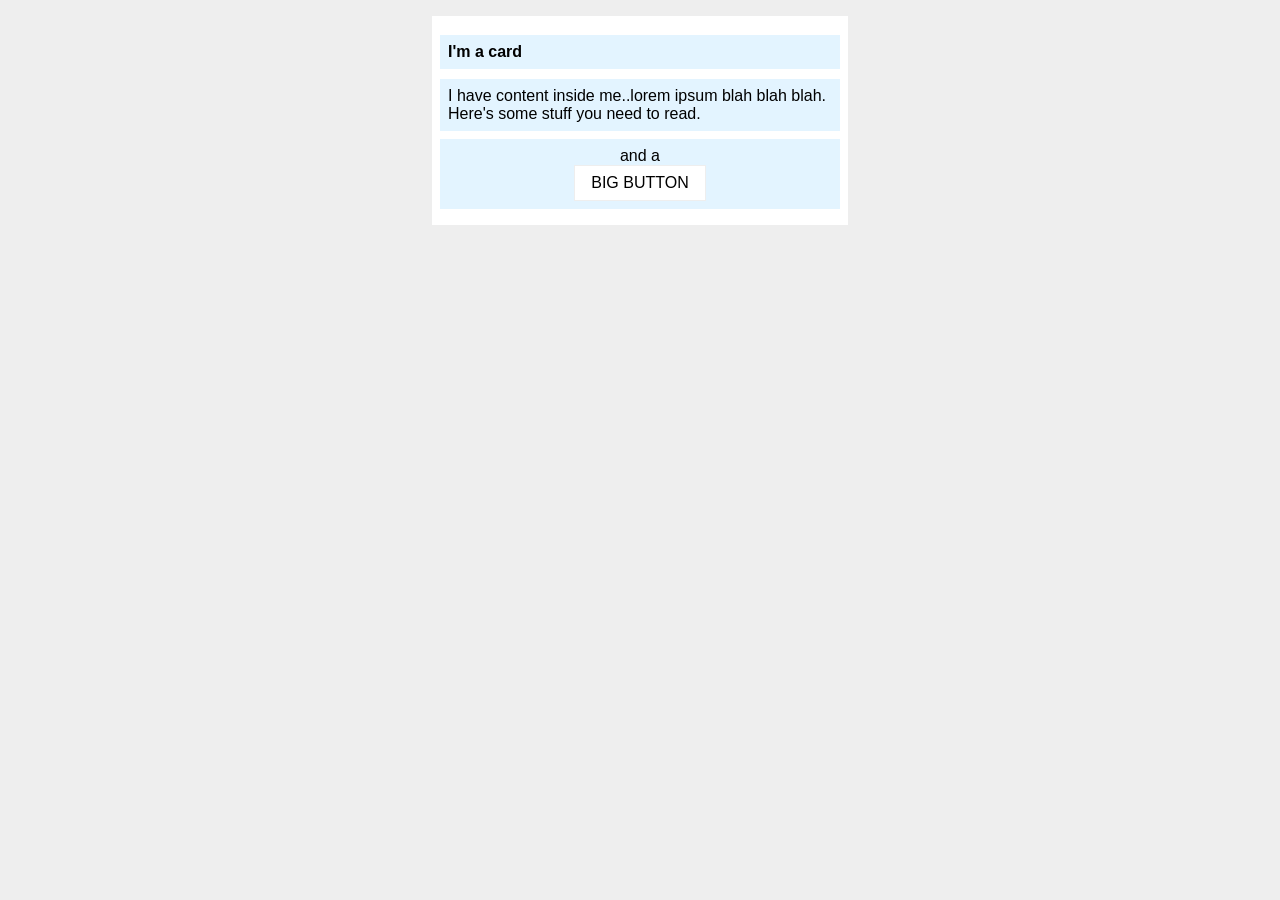
<file: foundations/block-and-inline/02-margin-and-padding-2/index.html>
<!DOCTYPE html>
<html lang="en">
  <head>
    <meta charset="UTF-8">
    <meta http-equiv="X-UA-Compatible" content="IE=edge">
    <meta name="viewport" content="width=device-width, initial-scale=1.0">
    <title>Margin and Padding exercise 2</title>
    <link rel="stylesheet" href="style.css">
  </head>
  <body>
    <div class="card">
      <h1 class="title">I'm a card</h1>
      <div class="content">I have content inside me..lorem ipsum blah blah blah. Here's some stuff you need to read.</div>
      <div class="button-container">and a <br><button>BIG BUTTON</button></div>
    </div>
  </body>
</html>
</file>
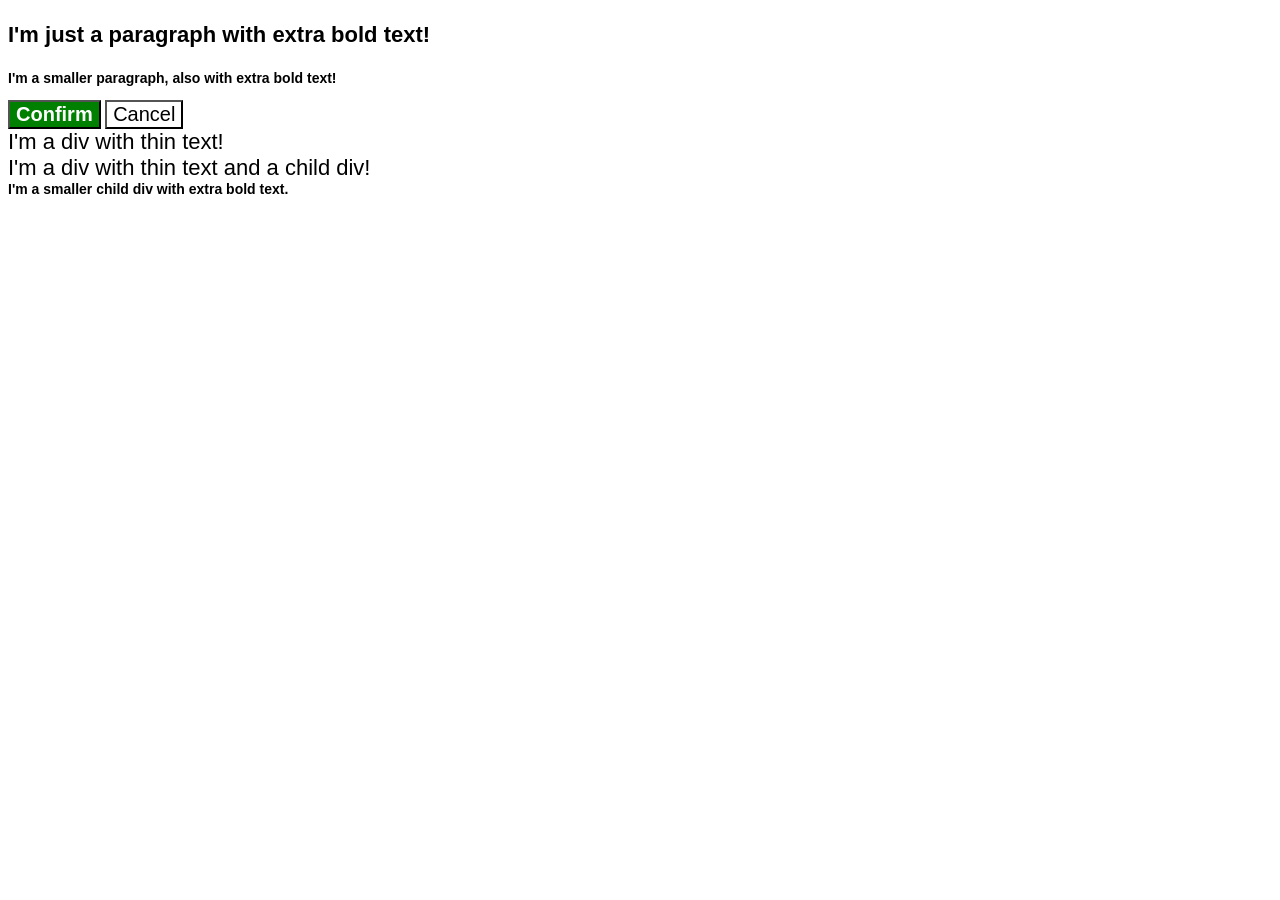
<file: foundations/cascade/01-cascade-fix/index.html>
<!DOCTYPE html>
<html lang="en">
  <head>
    <meta charset="UTF-8">
    <meta http-equiv="X-UA-Compatible" content="IE=edge">
    <meta name="viewport" content="width=device-width, initial-scale=1.0">
    <title>Fix the Cascade</title>
    <link rel="stylesheet" href="style.css">
  </head>

  <body>
    <p class="para">I'm just a paragraph with extra bold text!</p>
    <p class="para small-para">I'm a smaller paragraph, also with extra bold text!</p>

    <button id="confirm-button" class="button confirm">Confirm</button>
    <button id="cancel-button" class="button cancel">Cancel</button>

    <div class="text">I'm a div with thin text!</div>
    <div class="text">I'm a div with thin text and a child div!
      <div class="text child">I'm a smaller child div with extra bold text.</div>
    </div>
  </body>
</html>
</file>
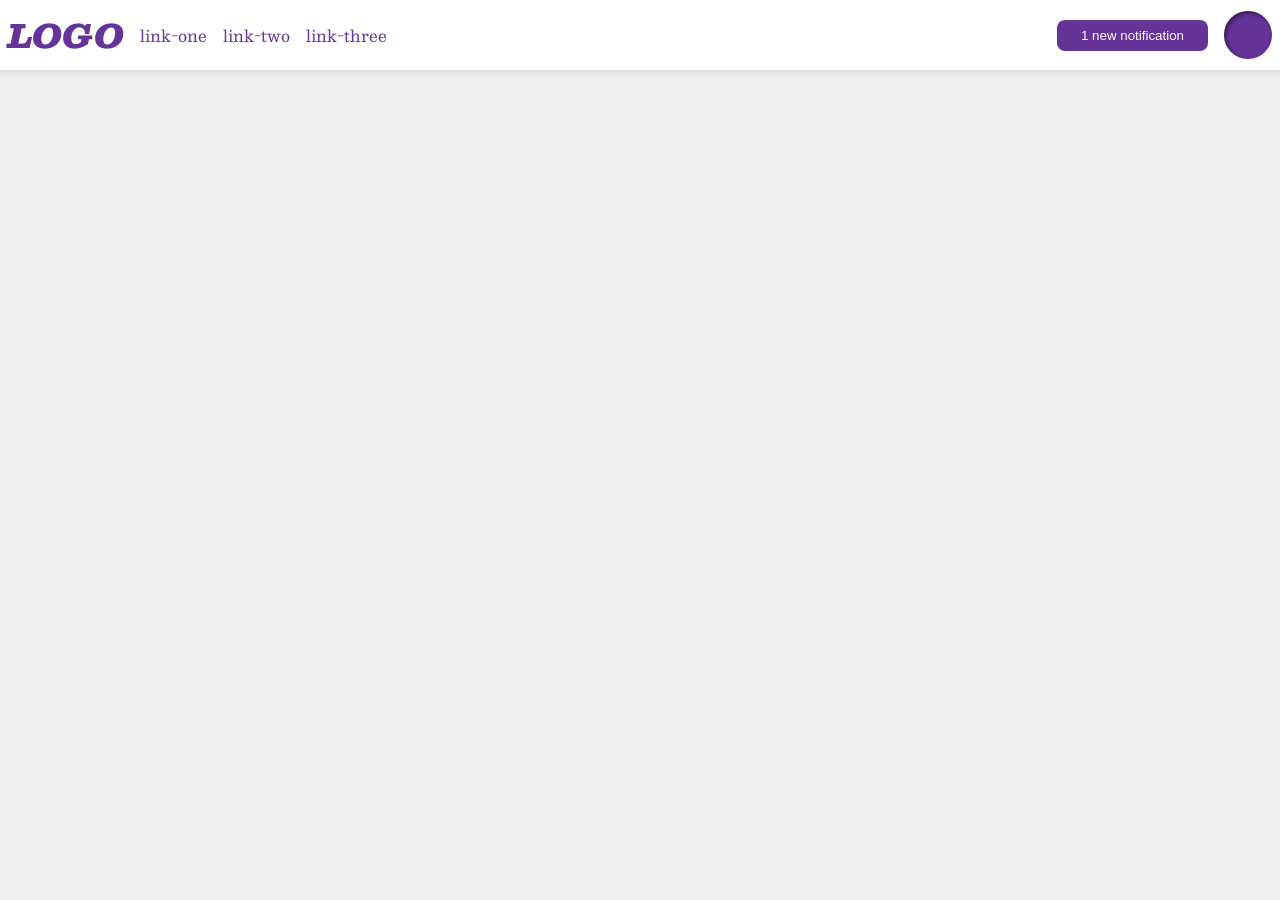
<file: foundations/flex/03-flex-header-2/index.html>
<!DOCTYPE html>
<html lang="en">
  <head>
    <meta charset="UTF-8">
    <meta http-equiv="X-UA-Compatible" content="IE=edge">
    <meta name="viewport" content="width=device-width, initial-scale=1.0">
    <title>Flex Header 2</title>
    <link rel="stylesheet" href="style.css">
  </head>

  <body>
    <div class="header">

      <div class="items-left">
        <div class="logo">
          LOGO
        </div>
        <ul class="links">
          <li><a href="https://google.com">link-one</a></li>
          <li><a href="https://google.com">link-two</a></li>
          <li><a href="https://google.com">link-three</a></li>
        </ul>
      </div>

      <div class="items-right">
        <button class="notifications">
          1 new notification
        </button>
        <div class="profile-image"></div>
      </div>

    </div>
  </body>
</html>
</file>
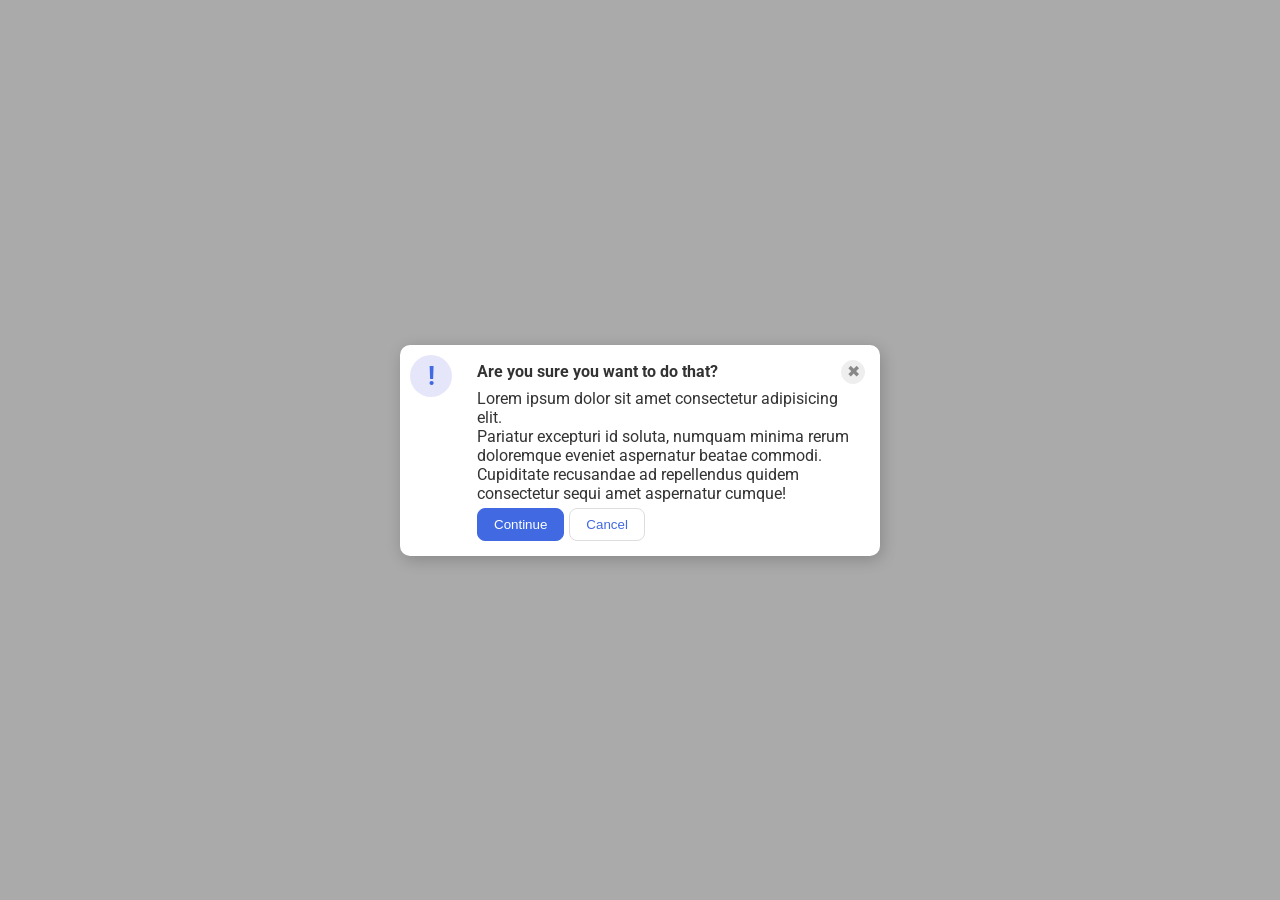
<file: foundations/flex/05-flex-modal/index.html>
<!DOCTYPE html>
<html lang="en">
  <head>
    <meta charset="UTF-8">
    <meta http-equiv="X-UA-Compatible" content="IE=edge">
    <meta name="viewport" content="width=device-width, initial-scale=1.0">
    <link rel="stylesheet" href="style.css">
    <title>Modal</title>
  </head>
  <body>
    <div class="modal">
      <div class="icon">!</div>

      <div class="message">
        <div class="top-message">
          <div class="header"><strong>Are you sure you want to do that?</strong></div>
          <button class="close-button">✖</button>
        </div>

        <div class="text">Lorem ipsum dolor sit amet consectetur adipisicing elit.<br>
           Pariatur excepturi id soluta, numquam minima rerum doloremque eveniet aspernatur beatae commodi. <br>
           Cupiditate recusandae ad repellendus quidem consectetur sequi amet aspernatur cumque!</div>
        
        <div class="buttons">
          <button class="continue">Continue</button>
          <button class="cancel">Cancel</button>
        </div>
      </div>
    </div>
  </body>
</html>
</file>
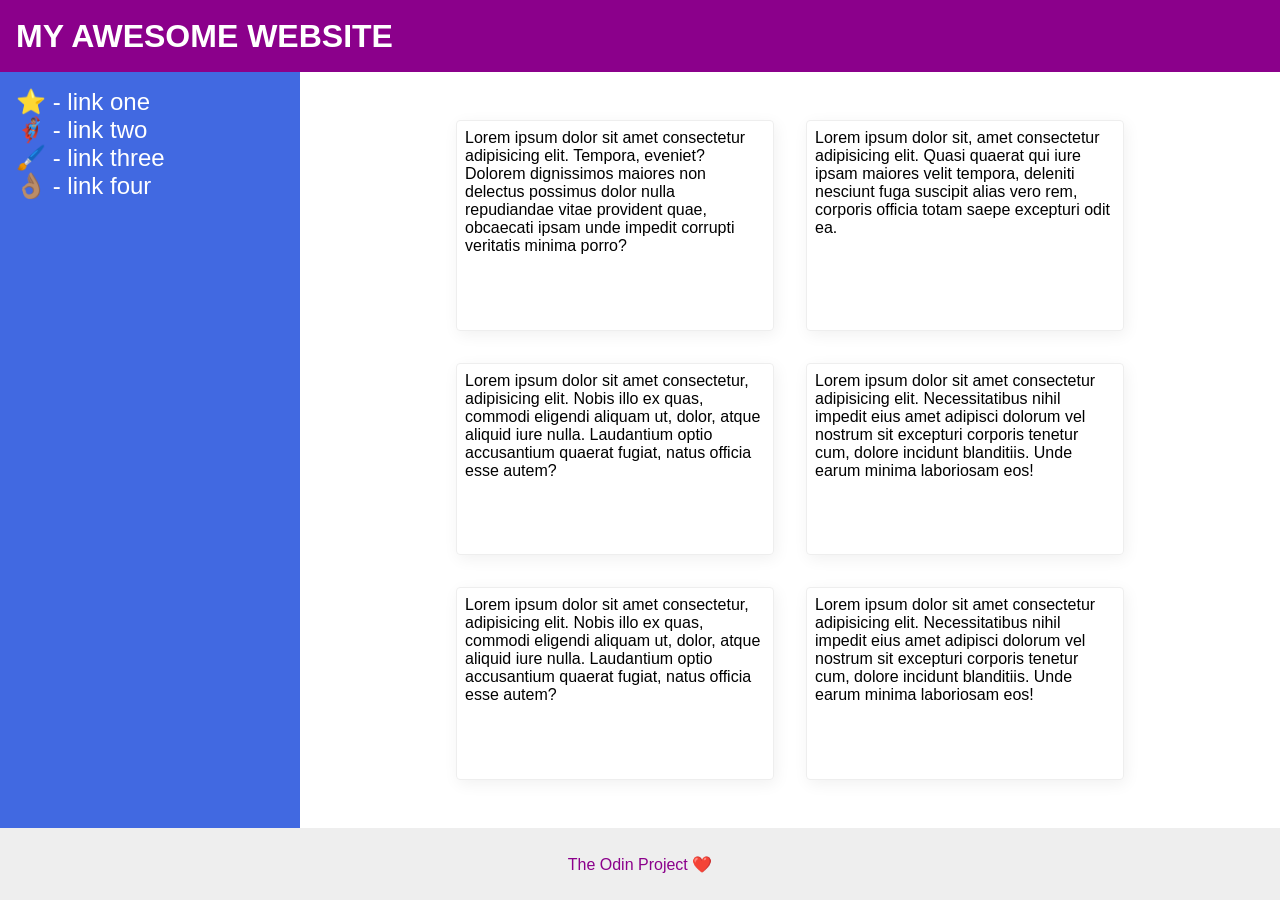
<file: foundations/flex/07-flex-layout-2/index.html>
<!DOCTYPE html>
<html lang="en">
  <head>
    <meta charset="UTF-8">
    <meta http-equiv="X-UA-Compatible" content="IE=edge">
    <meta name="viewport" content="width=device-width, initial-scale=1.0">
    <title>The Holy Grail</title>
    <link rel="stylesheet" href="style.css">
  </head>
  <body>
    <div class="header">
      MY AWESOME WEBSITE
    </div>
    
    <div class="middle">
      <div class="sidebar">
        <ul>
          <li><a href="#">⭐ - link one</a></li>
          <li><a href="#">🦸🏽‍♂️ - link two</a></li>
          <li><a href="#">🖌️ - link three</a></li>
          <li><a href="#">👌🏽 - link four</a></li>
        </ul>
      </div>
    
      <div class="cards">
        <div class="card">Lorem ipsum dolor sit amet consectetur adipisicing elit. Tempora, eveniet? Dolorem dignissimos maiores non delectus possimus dolor nulla repudiandae vitae provident quae, obcaecati ipsam unde impedit corrupti veritatis minima porro?</div>
        <div class="card">Lorem ipsum dolor sit, amet consectetur adipisicing elit. Quasi quaerat qui iure ipsam maiores velit tempora, deleniti nesciunt fuga suscipit alias vero rem, corporis officia totam saepe excepturi odit ea.</div>
        <div class="card">Lorem ipsum dolor sit amet consectetur, adipisicing elit. Nobis illo ex quas, commodi eligendi aliquam ut, dolor, atque aliquid iure nulla. Laudantium optio accusantium quaerat fugiat, natus officia esse autem?</div>
        <div class="card">Lorem ipsum dolor sit amet consectetur adipisicing elit. Necessitatibus nihil impedit eius amet adipisci dolorum vel nostrum sit excepturi corporis tenetur cum, dolore incidunt blanditiis. Unde earum minima laboriosam eos!</div>
        <div class="card">Lorem ipsum dolor sit amet consectetur, adipisicing elit. Nobis illo ex quas, commodi eligendi aliquam ut, dolor, atque aliquid iure nulla. Laudantium optio accusantium quaerat fugiat, natus officia esse autem?</div>
        <div class="card">Lorem ipsum dolor sit amet consectetur adipisicing elit. Necessitatibus nihil impedit eius amet adipisci dolorum vel nostrum sit excepturi corporis tenetur cum, dolore incidunt blanditiis. Unde earum minima laboriosam eos!</div>
      </div>
    </div>

    <div class="footer">
      The Odin Project ❤️
    </div>
  </body>
</html>
</file>
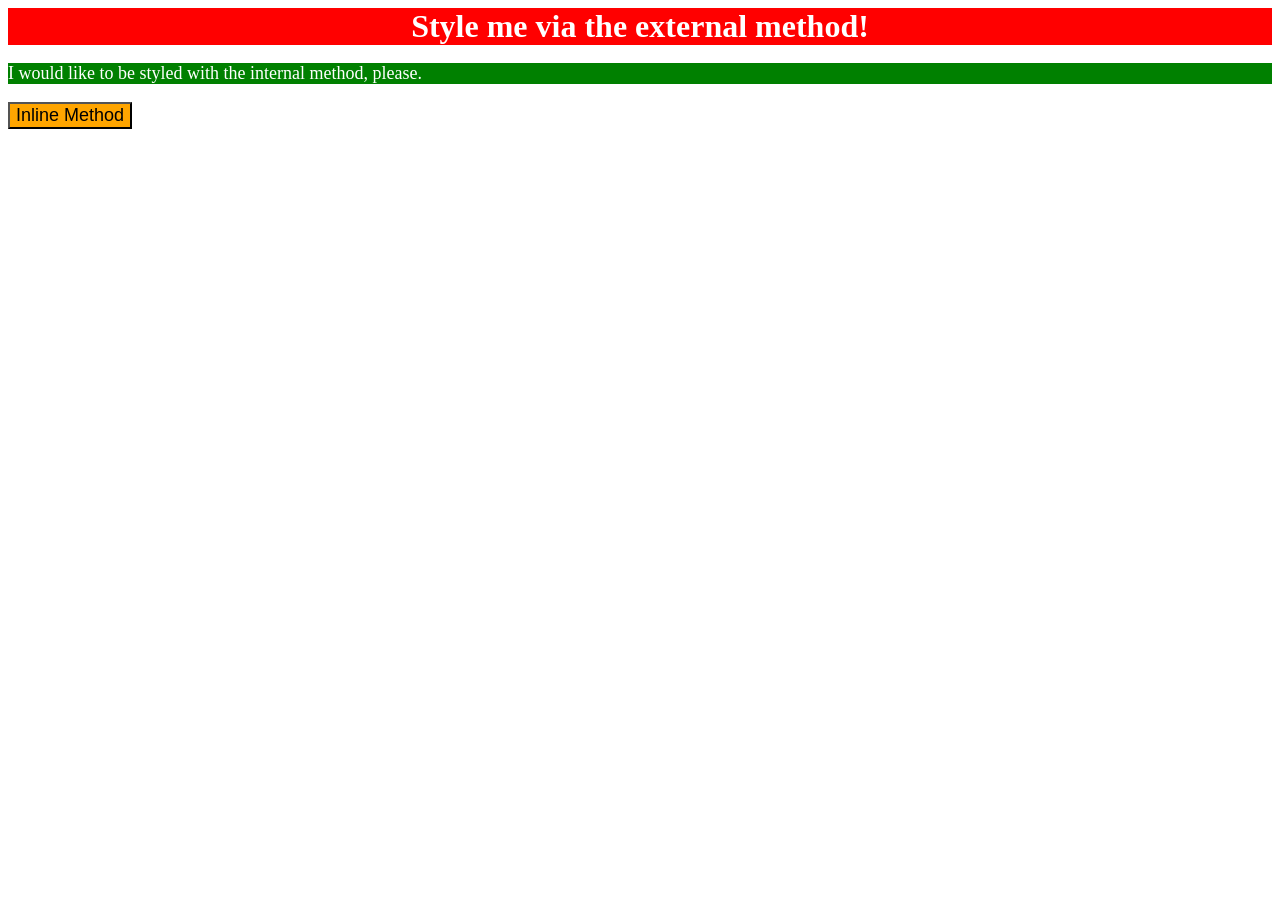
<file: foundations/intro-to-css/01-css-methods/index.html>
<!DOCTYPE html>
<html lang="en">
  <head>
    <meta charset="UTF-8">
    <meta http-equiv="X-UA-Compatible" content="IE=edge">
    <meta name="viewport" content="width=device-width, initial-scale=1.0">
    <link rel="stylesheet" href="styles.css">
    <title>Methods for Adding CSS</title>
    
    <style>
      p {
          background-color: green;
          color: white;
          font-size: 18px;
      }
    </style>
  </head>
  
  <body>
    <div>Style me via the external method!</div>
    <p>I would like to be styled with the internal method, please.</p>
    <button style="background-color: orange; font-size: 18px;">Inline Method</button>
  </body>
</html>
</file>
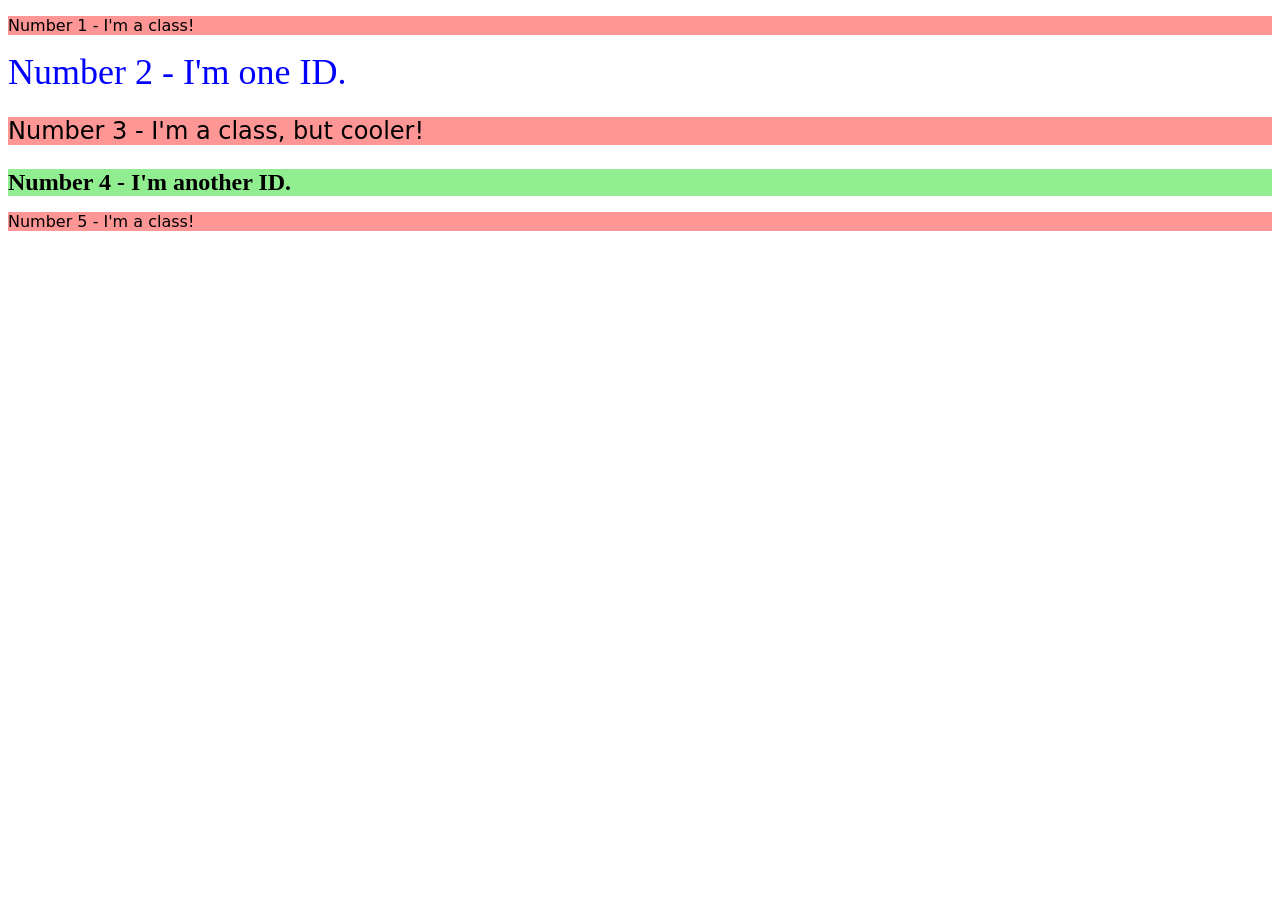
<file: foundations/intro-to-css/02-class-id-selectors/index.html>
<!DOCTYPE html>
<html lang="en">
  <head>
    <meta charset="UTF-8">
    <meta http-equiv="X-UA-Compatible" content="IE=edge">
    <meta name="viewport" content="width=device-width, initial-scale=1.0">
    <title>Class and ID Selectors</title>
    <link rel="stylesheet" href="style.css">
  </head>

  <body>
    <p class="odd-number">Number 1 - I'm a class!</p>
    <div id="second">Number 2 - I'm one ID.</div>
    <p class="odd-number" id="third">Number 3 - I'm a class, but cooler!</p>
    <div id="fourth">Number 4 - I'm another ID.</div>
    <p class="odd-number">Number 5 - I'm a class!</p>
  </body>
</html>
</file>
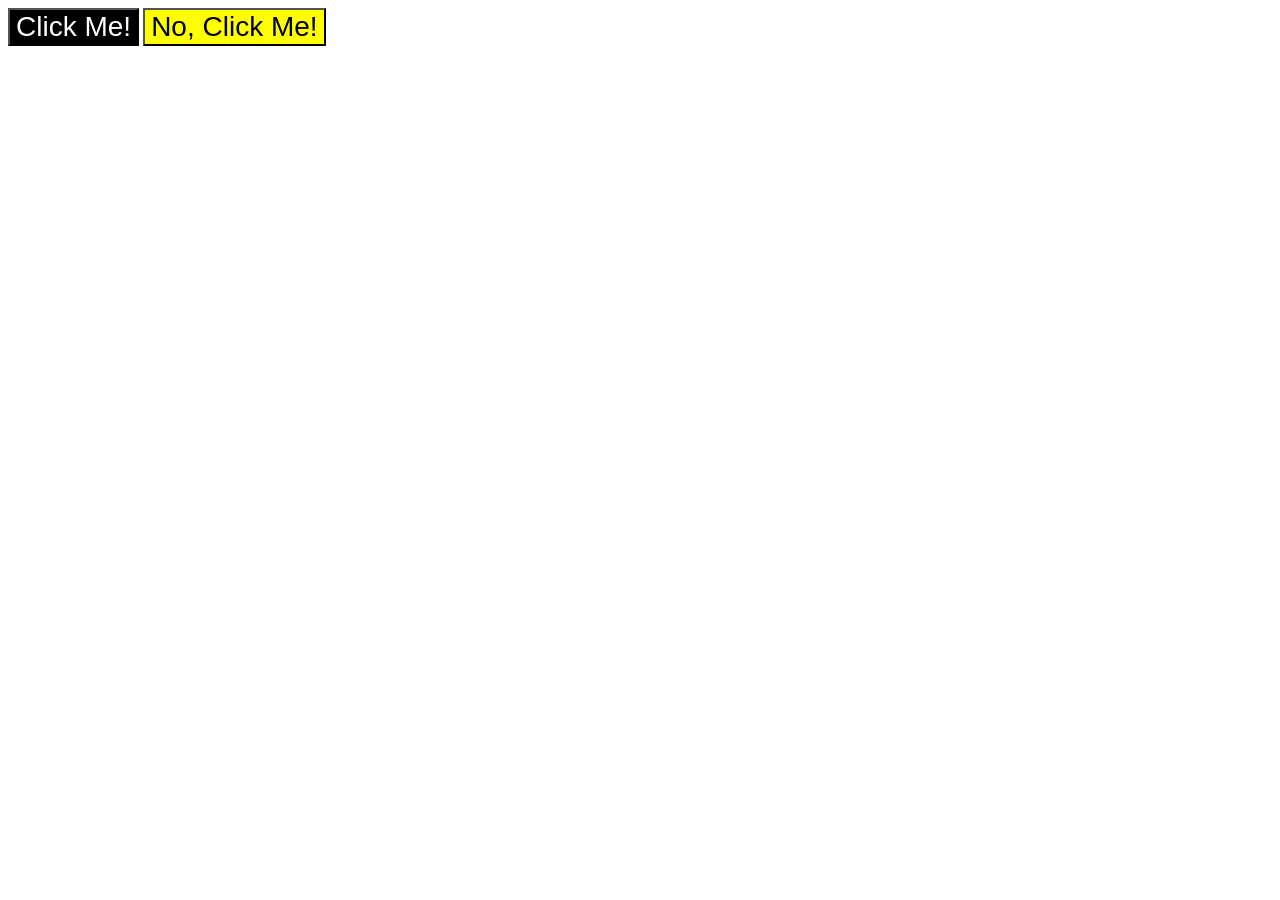
<file: foundations/intro-to-css/03-grouping-selectors/index.html>
<!DOCTYPE html>
<html lang="en">
  <head>
    <meta charset="UTF-8">
    <meta http-equiv="X-UA-Compatible" content="IE=edge">
    <meta name="viewport" content="width=device-width, initial-scale=1.0">
    <title>Grouping Selectors</title>
    <link rel="stylesheet" href="style.css">
  </head>
  <body>
    <button class="firstButton">Click Me!</button>
    <button class="secondButton">No, Click Me!</button>
  </body>
</html>
</file>
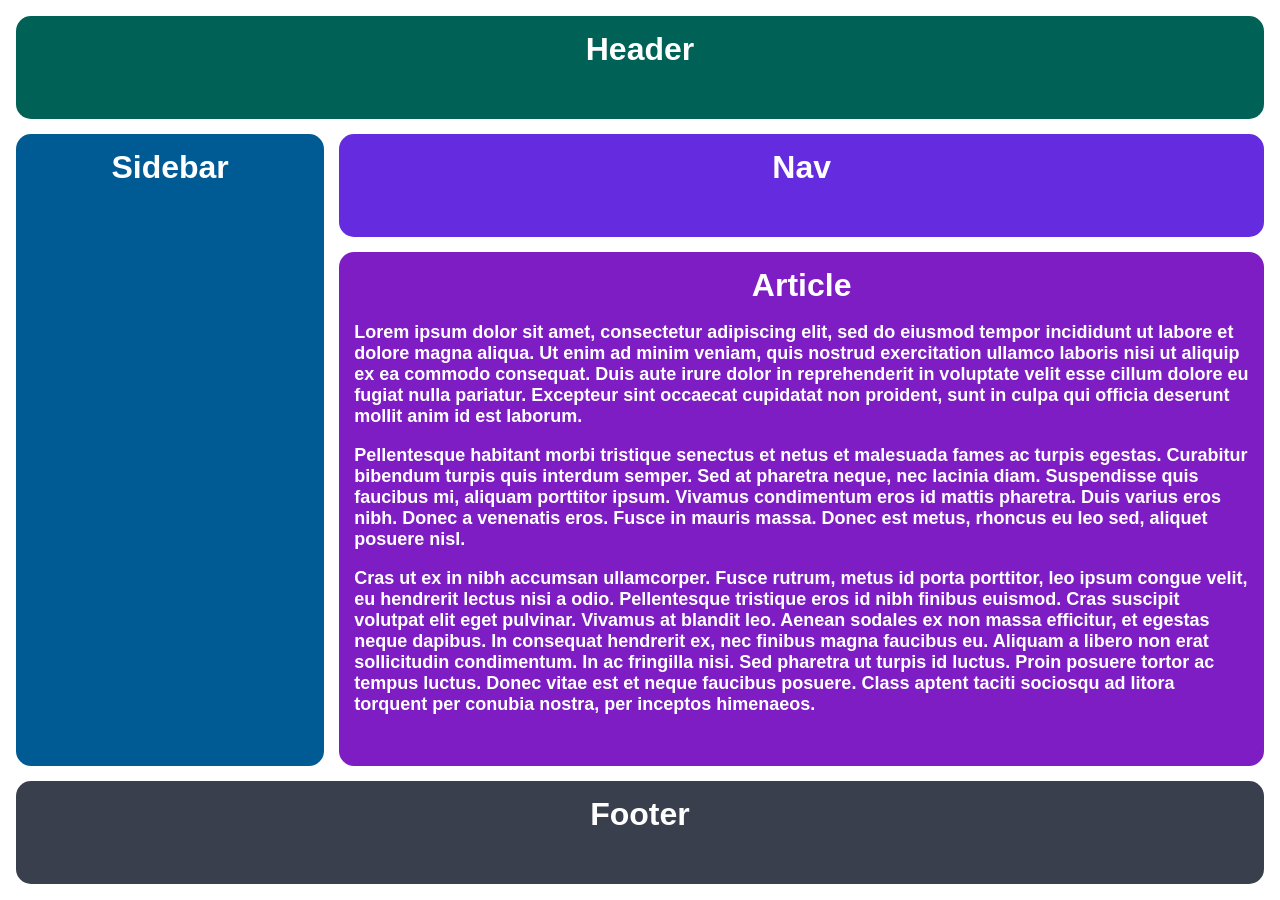
<file: intermediate-html-css/positioning-grid/01-basic-holy-grail/index.html>
<!DOCTYPE html>
<html lang="en">
  <head>
    <meta charset="UTF-8">
    <meta http-equiv="X-UA-Compatible" content="IE=edge">
    <meta name="viewport" content="width=device-width, initial-scale=1.0">
    <title>The Holy Grail</title>
    <link rel="stylesheet" href="style.css">
  </head>
  
  <body>
    <div class="container">
      <div class="header">Header</div>
      <div class="sidebar">Sidebar</div>
      <div class="nav">Nav</div>
      <div class="article">Article
        <p>Lorem  ipsum dolor sit amet, consectetur adipiscing elit, sed do eiusmod tempor incididunt ut labore et dolore magna aliqua. Ut enim ad minim veniam, quis nostrud exercitation ullamco laboris nisi ut aliquip ex ea commodo consequat. Duis aute irure dolor in reprehenderit in voluptate velit esse cillum dolore eu fugiat nulla pariatur. Excepteur sint occaecat cupidatat non proident, sunt in culpa qui officia deserunt mollit anim id est laborum.</p>
        <p>Pellentesque habitant morbi tristique senectus et netus et malesuada fames ac turpis egestas. Curabitur bibendum turpis quis interdum semper. Sed at pharetra neque, nec lacinia diam. Suspendisse quis faucibus mi, aliquam porttitor ipsum. Vivamus condimentum eros id mattis pharetra. Duis varius eros nibh. Donec a venenatis eros. Fusce in mauris massa. Donec est metus, rhoncus eu leo sed, aliquet posuere nisl.</p>
        <p>Cras ut ex in nibh accumsan ullamcorper. Fusce rutrum, metus id porta porttitor, leo ipsum congue velit, eu hendrerit lectus nisi a odio. Pellentesque tristique eros id nibh finibus euismod. Cras suscipit volutpat elit eget pulvinar. Vivamus at blandit leo. Aenean sodales ex non massa efficitur, et egestas neque dapibus. In consequat hendrerit ex, nec finibus magna faucibus eu. Aliquam a libero non erat sollicitudin condimentum. In ac fringilla nisi. Sed pharetra ut turpis id luctus. Proin posuere tortor ac tempus luctus. Donec vitae est et neque faucibus posuere. Class aptent taciti sociosqu ad litora torquent per conubia nostra, per inceptos himenaeos.</p>
      </div>
      <div class="footer">Footer</div>
    </div>
  </body>
</html>
</file>
<file: foundations/block-and-inline/02-margin-and-padding-2/style.css>
* {
  font-size: 16px;
}

body {
  background: #eee;
  font-family: sans-serif;
}

.card {
  width: 400px;
  background: #fff;
  padding: 8px;
  margin: 16px auto;
}

.title {
  background: #e3f4ff;
  padding: 8px;
}

.content {
  background: #e3f4ff;
  padding: 8px;
}

.button-container {
  background: #e3f4ff;
  padding: 8px;
  margin: 8px auto;
  text-align: center;
}

button {
  background: white;
  border: 1px solid #eee;
  padding: 8px 16px;
}
</file>
<file: foundations/cascade/01-cascade-fix/style.css>
body {
  font-family: Arial, Helvetica, sans-serif;
}

.para,
.small-para {
  color: hsl(0, 0%, 0%);
  font-weight: 800;
}

.para.small-para {
  font-size: 14px;
  font-weight: 800;
}

.para {
  font-size: 22px;
}

#confirm-button {
  background: green;
  color: white;
  font-weight: bold;
} 

.button {
  background-color: rgb(255, 255, 255);
  color: rgb(0, 0, 0);
  font-size: 20px;
}

.text .child {
  color: rgb(0, 0, 0);
  font-weight: 800;
  font-size: 14px;
}

div.text {
  color: rgb(0, 0, 0);
  font-size: 22px;
  font-weight: 100;
}
</file>
<file: foundations/flex/03-flex-header-2/style.css>
/* this is some magical font-importing.  
you'll learn about it later. */
@import url('https://fonts.googleapis.com/css2?family=Besley:ital,wght@0,400;1,900&display=swap');

body {
  margin: 0;
  background: #eee;
  font-family: Besley, serif;
}

.header {
  background: white;
  border-bottom: 1px solid #ddd;
  box-shadow: 0 0 8px rgba(0,0,0,.1);

  display: flex;
  flex-direction: row;
  justify-content: space-between;
  align-items: center;
  padding: 8px;
}

.items-left {
  display: flex;
  flex-direction: row;
  justify-content: space-evenly;
  align-items: center;
  gap: 16px;
}

.items-right {
  display: flex;
  flex-direction: row;
  justify-content: space-evenly;
  align-items: center;
  gap: 16px;
}

.profile-image {
  background: rebeccapurple;
  box-shadow: inset 2px 2px 4px rgba(0,0,0,.5);
  border-radius: 50%;
  width: 48px;
  height: 48px;
}

.logo {
  color: rebeccapurple;
  font-size: 32px;
  font-weight: 900;
  font-style: italic;
}

button {
  border: none;
  border-radius: 8px;
  background: rebeccapurple;
  color: white;
  padding: 8px 24px;
}

a {
  /* this removes the line under our links */
  text-decoration: none;
  color: rebeccapurple;
}

ul {
  list-style-type: none;
  margin: 0;
  padding: 0;

  display: flex;
  flex-direction: row;
  gap: 16px;
}
</file>
<file: foundations/flex/05-flex-modal/style.css>
@import url('https://fonts.googleapis.com/css2?family=Roboto:wght@400;700&display=swap');

html, body {
  height: 100%;
}

body {
  font-family: Roboto, sans-serif;
  margin: 0;
  background: #aaa;
  color: #333;
  /* I'll give you this one for free lol */
  display: flex;
  align-items: center;
  justify-content: center;
}

.modal {
  background: white;
  width: 480px;
  border-radius: 10px;
  box-shadow: 2px 4px 16px rgba(0,0,0,.2);

  display: flex;
  flex-direction: row;
}

.message {
  margin: 10px;
}

.top-message {
  margin: 5px;
  display: flex;
  flex-direction: row;
  justify-content: space-between;
  align-items: center;
}

.text {
  margin: 5px;
  display: flex;
  flex: 1 1 auto;
}

.buttons {
  margin: 5px;
  display: flex;
  flex-direction: row;
  justify-content: flex-start;
  align-items: center;
  gap: 5px;
}

.icon {
  color: royalblue;
  font-size: 26px;
  font-weight: 700;
  background: lavender;
  width: 42px;
  height: 42px;
  border-radius: 50%;
  display: flex;
  align-items: center;
  justify-content: center;

  margin: 10px;
  padding: 0;
  display: flex;
  flex: 1 0 auto;
}

.close-button {
  background: #eee;
  border-radius: 50%;
  color: #888;
  font-weight: 400;
  font-size: 16px;
  height: 24px;
  width: 24px;
  display: flex;
  align-items: center;
  justify-content: center;
  border: 1px solid #eee;
  padding: 0;
}

button {
  cursor: pointer;
  padding: 8px 16px;
  border-radius: 8px;
}

button.continue {
  background: royalblue;
  border: 1px solid royalblue;
  color: white;
}

button.cancel {
  background: white;
  border: 1px solid #ddd;
  color: royalblue;
}
</file>
<file: foundations/flex/07-flex-layout-2/style.css>
body {
  font-family: -apple-system, BlinkMacSystemFont, 'Segoe UI', Roboto, Oxygen, Ubuntu, Cantarell, 'Open Sans', 'Helvetica Neue', sans-serif;
  margin: 0;
  min-height: 100vh;

  display: flex;
  flex-direction: column;
}

.header {
  height: 72px;
  background: darkmagenta;
  color: white;

  font-size: 32px;
  font-weight: 900;
  padding-left: 16px;
  display: flex;
  flex-direction: row;
  align-items: center;
}

.middle {
  display: flex;
  flex-direction: row;
  flex: 1;
}

.footer {
  height: 72px;
  background: #eee;
  color: darkmagenta;

  margin-top: auto;
  display: flex;
  flex-direction: row;
  justify-content: center;
  align-items: center;
}

.sidebar {
  width: 300px;
  background: royalblue;
  box-sizing: border-box;

  display: flex;
  flex: 1 0 auto;
}

.cards {
  padding: 48px;
  display: flex;
  flex-direction: row;
  justify-content: center;
  flex-wrap: wrap;
  gap: 32px;
}

.card {
  border: 1px solid #eee;
  box-shadow: 2px 4px 16px rgba(0,0,0,.06);
  border-radius: 4px;

  width: 300px;
  flex-shrink: 0;
  padding: 8px;
  display: flex;
  flex-wrap: wrap;
}

ul {
  margin: 0;
  padding: 16px;
  list-style-type: none;
}

a {
  font-size: 24px;
  color: white;
  text-decoration: none;
}
</file>
<file: foundations/intro-to-css/01-css-methods/styles.css>
div {
    background-color: red;
    color: white;
    font-size: 32px;
    text-align: center;
    font-weight: bold;
}
</file>
<file: foundations/intro-to-css/02-class-id-selectors/style.css>
/* Add CSS Styling */

.odd-number {
    background-color: rgb(255, 150, 150);
    font-family: Vernada, "DejaVu Sans", sans-serif;
}

#second {
    color: blue;
    font-size: 36px;
}

#third {
    font-size: 24px;
}

#fourth {
    background-color: lightgreen;
    font-size: 24px;
    font-weight: bold;
}
</file>
<file: foundations/intro-to-css/03-grouping-selectors/style.css>
/* Add CSS Styling */
.firstButton {
    background-color: black;
    color: white;
}

.secondButton {
    background-color: yellow;
}

button {
    font-size: 28px;
    font-family: Helvetica, "Time New Roman", sans-serif;
}
</file>
<file: intermediate-html-css/positioning-grid/01-basic-holy-grail/style.css>
body,
html {
  height: 100%;
  margin: 0;
}

.container {
  text-align: center;
  height: 100%;
  padding: 16px;
  box-sizing: border-box;

  display: grid;
  grid-template-columns: 1fr 3fr;
  grid-template-rows: 1fr 1fr 5fr 1fr;
  gap: 15px;
}

.container div {
  padding: 15px;
  font-size: 32px;
  font-family: Helvetica;
  font-weight: bold;
  color: white;
  border-radius: 15px;
}

.header {
  background-color: #006157;

  grid-column: 1 / span 2;
  grid-row: 1 / span 1;
}

.sidebar {
  background-color: #005B94;

  grid-column: 1 / span 1;
  grid-row: 2 / span 2;
}

.nav {
  background-color: #642cde;

  grid-column: 2 / span 1;
  grid-row: 2 / span 1;
}

.article {
  background-color: #7E1DC3;

  grid-column: 2 / span 1;
  grid-row: 3 / span 1;
}

.footer {
  background-color: #393f4d;

  grid-column: 1 / span 2;
  grid-row: 4 / span 1;
}

.article p {
  font-size: 18px;
  font-family: sans-serif;
  color: white;
  text-align: left;
}
</file>
